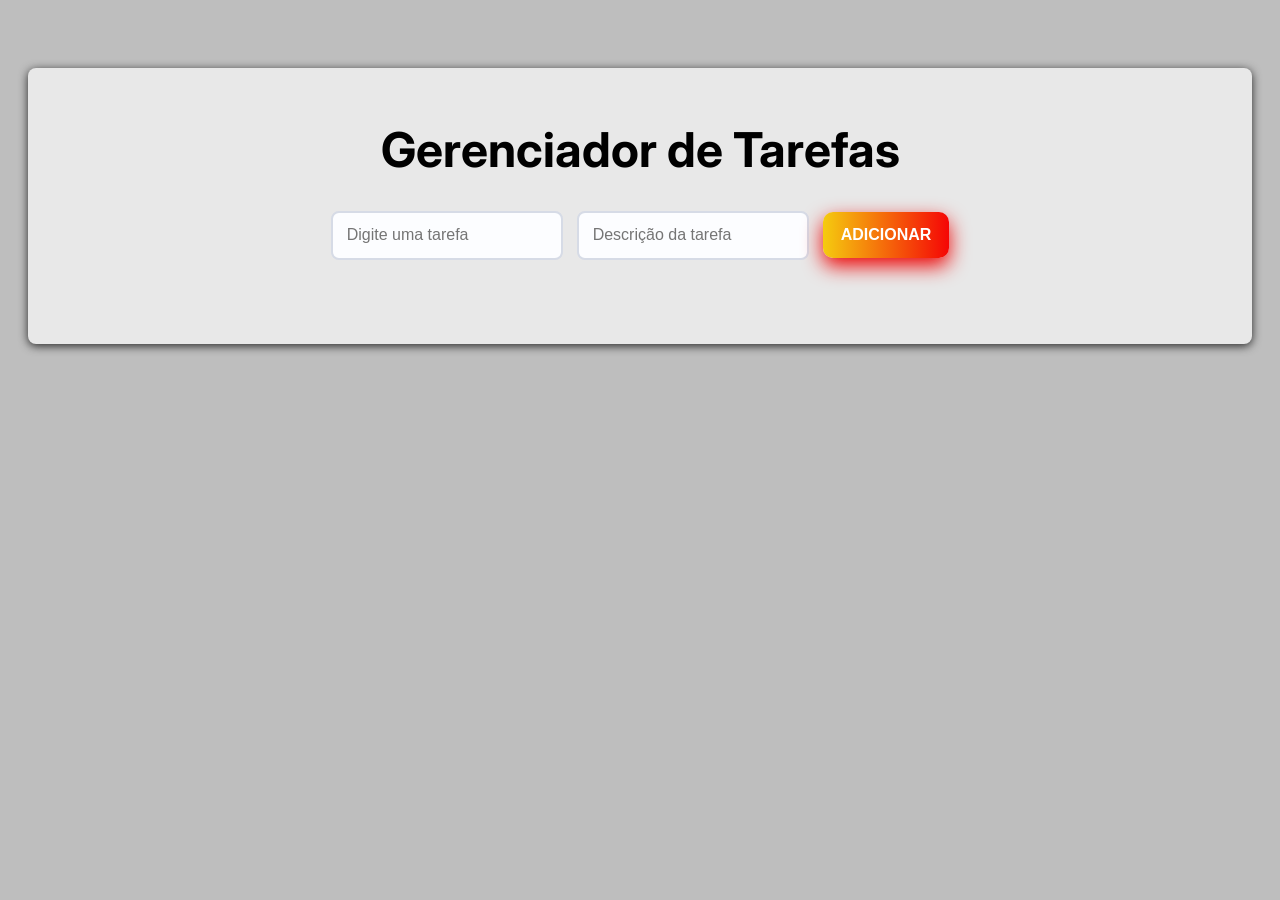
<file: frontend/index.html>
<!DOCTYPE html>
<html lang="pt-br">
<head>
    <meta charset="UTF-8">
    <meta name="description" content="Gerenciador para Tarefas de rotina">
    <meta name="keywords" content="gerenciador, tarefas, organização, tasks">
    <meta name="author" content="Arthur Gabriel">
    <meta name="viewport" content="width=device-width, initial-scale=1.0">
    <title>Gerenciador Tarefas</title>
    <link rel="stylesheet" href="style.css">
</head>
<body>
    <div class="container">
    <h1>Gerenciador de Tarefas</h1>

    <form id="task-form">
        <input type="text" placeholder="Digite uma tarefa" required>
        <input type="text" placeholder="Descrição da tarefa">
        <button>ADICIONAR</button>
        
    </form>
    <ul id="task-list"></ul>
    <script src="script.js"></script>
    </div>
</body>
</html>
</file>
<file: frontend/style.css>
@import url('https://fonts.googleapis.com/css2?family=Inter:ital,opsz,wght@0,14..32,100..900;1,14..32,100..900&display=swap');

body{
    font-family: 'Inter', sans-serif;
    padding: 20px;
    background-color: #bebebe;
}

.container{
    max-width: 1200px;
    margin: 40px auto;
    background-color: #e8e8e8;
    padding: 20px;
    border-radius: 8px;
    box-shadow: 0 2px 10px rgba(0, 0, 0, 0.8);
    display: flex;
    flex-direction: column;
    justify-content: center;
    align-items: center;
}

h1{
    font-size: 3em;
}

form{
    margin-bottom: 20px;
}

input{
    margin-right: 10px;
    padding: 10px;
}

#task-form input{
    box-sizing: border-box;
    padding: 12px 14px;
    font-size: 16px;
    line-height: 1.3;
    margin-bottom: 12px;
    border: 2px solid #d6dbe6;
    border-radius: 8px;
    background: #fcfdff;
}

#task-form input:focus{
    outline: none;
    border-color: #63c07a;
    box-shadow: 0 6px 18px rgba(99, 192, 122, 0.5);
}

#task-form button{
    display: inline-block;
    padding: 14px 18px;
    font-size: 16px;
    font-weight: 600;
    color: #ffffff;
    background: linear-gradient(90deg, #f5cb0f 0%, #f50606 100%);
    border: none;
    border-radius: 10px;
    cursor: pointer;
    box-shadow: 0 8px 20px rgb(238, 5, 5)
} 

ul{
    width: 530px;
    list-style-type: none;
    padding: 0;
}

li{
    background: white;
    margin: 5px 0 12px 0;
    padding: 12px 14px;
    font-size: 1em;
    line-height: 1.3;
    border-left: 5px solid #4caf50;
    border-radius: 8px;
    display: flex;
    justify-content: space-between;
    align-items: center;
}

.li-button{
    padding: 5px 10px;
    margin-left: 10px;
    font-size: 1rem;
    border: none;
    border-radius: 8px;
    cursor: pointer;
}

.li-button:hover {
    background: #4caf50;
}

.completed {
    text-decoration: line-through;
    opacity: 0.6;
}
</file>
